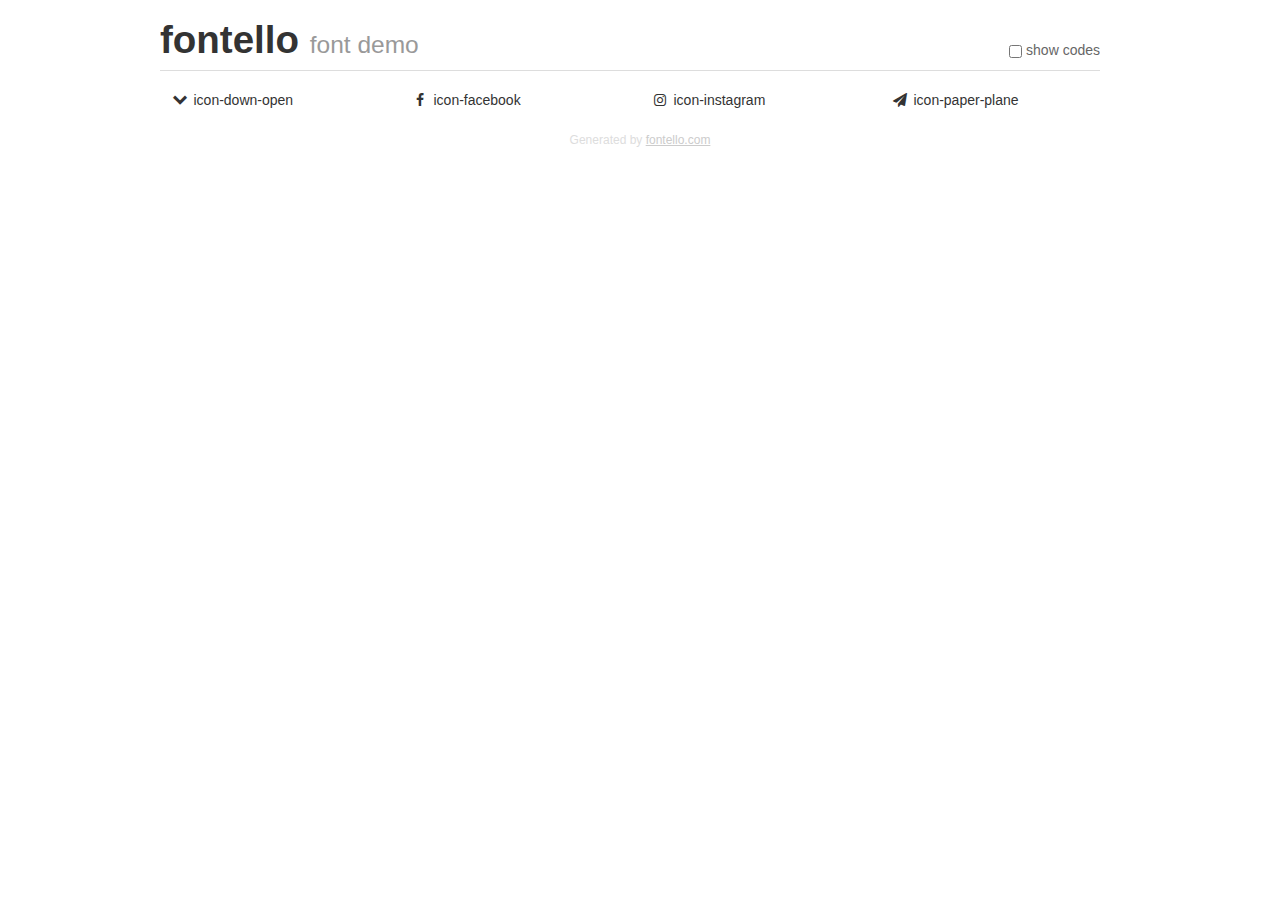
<file: dron_tech/fontello-0daf6fe3/demo.html>
<!DOCTYPE html>
<html>
  <head>
  <!--[if lt IE 9]><script language="javascript" type="text/javascript" src="//html5shim.googlecode.com/svn/trunk/html5.js"></script><![endif]-->
  <meta charset="UTF-8">
  <style>
    html {
      font-size: 100%;
      -webkit-text-size-adjust: 100%;
      -ms-text-size-adjust: 100%;
    }
    a:focus {
      outline: thin dotted #333;
      outline: 5px auto -webkit-focus-ring-color;
      outline-offset: -2px;
    }
    a:hover,
    a:active {
      outline: 0;
    }
    input {
      margin: 0;
      font-size: 100%;
      vertical-align: middle;
      *overflow: visible;
      line-height: normal;
    }
    input::-moz-focus-inner {
      padding: 0;
      border: 0;
    }
    body {
      margin: 0;
      font-family: "Helvetica Neue", Helvetica, Arial, sans-serif;
      font-size: 14px;
      line-height: 20px;
      color: #333;
      background-color: #fff;
    }
    a {
      color: #08c;
      text-decoration: none;
    }
    a:hover {
      color: #005580;
      text-decoration: underline;
    }
    .row {
      margin-left: -20px;
      *zoom: 1;
    }
    .row:before,
    .row:after {
      display: table;
      content: "";
      line-height: 0;
    }
    .row:after {
      clear: both;
    }
    .span3 {
      float: left;
      min-height: 1px;
      margin-left: 20px;
      width: 220px;
    }
    .container {
      width: 940px;
      margin-right: auto;
      margin-left: auto;
      *zoom: 1;
    }
    .container:before,
    .container:after {
      display: table;
      content: "";
      line-height: 0;
    }
    .container:after {
      clear: both;
    }
    small {
      font-size: 85%;
    }
    h1 {
      margin: 10px 0;
      font-family: inherit;
      font-weight: bold;
      line-height: 20px;
      color: inherit;
      text-rendering: optimizelegibility;
      line-height: 40px;
      font-size: 38.5px;
    }
    h1 small {
      font-weight: normal;
      line-height: 1;
      color: #999;
      font-size: 24.5px;
    }

    body {
      margin-top: 90px;
    }
    .header {
      position: fixed;
      top: 0;
      left: 50%;
      margin-left: -480px;
      background-color: #fff;
      border-bottom: 1px solid #ddd;
      padding-top: 10px;
      z-index: 10;
    }
    .footer {
      color: #ddd;
      font-size: 12px;
      text-align: center;
      margin-top: 20px;
    }
    .footer a {
      color: #ccc;
      text-decoration: underline;
    }
    .the-icons {
      font-size: 14px;
      line-height: 24px;
    }
    .switch {
      position: absolute;
      right: 0;
      bottom: 10px;
      color: #666;
    }
    .switch input {
      margin-right: 0.3em;
    }
    .codesOn .i-name {
      display: none;
    }
    .codesOn .i-code {
      display: inline;
    }
    .i-code {
      display: none;
    }
    @font-face {
      font-family: 'fontello';
      src: url('./font/fontello.eot?38093053');
      src: url('./font/fontello.eot?38093053#iefix') format('embedded-opentype'),
           url('./font/fontello.woff?38093053') format('woff'),
           url('./font/fontello.ttf?38093053') format('truetype'),
           url('./font/fontello.svg?38093053#fontello') format('svg');
      font-weight: normal;
      font-style: normal;
    }
    .demo-icon {
      font-family: "fontello";
      font-style: normal;
      font-weight: normal;
      speak: never;
     
      display: inline-block;
      text-decoration: inherit;
      width: 1em;
      margin-right: .2em;
      text-align: center;
      /* opacity: .8; */
     
      /* For safety - reset parent styles, that can break glyph codes*/
      font-variant: normal;
      text-transform: none;
     
      /* fix buttons height, for twitter bootstrap */
      line-height: 1em;
     
      /* Animation center compensation - margins should be symmetric */
      /* remove if not needed */
      margin-left: .2em;
     
      /* You can be more comfortable with increased icons size */
      /* font-size: 120%; */
     
      /* Font smoothing. That was taken from TWBS */
      -webkit-font-smoothing: antialiased;
      -moz-osx-font-smoothing: grayscale;
     
      /* Uncomment for 3D effect */
      /* text-shadow: 1px 1px 1px rgba(127, 127, 127, 0.3); */
    }
    </style>
    <link rel="stylesheet" href="css/animation.css"><!--[if IE 7]><link rel="stylesheet" href="css/" + font.fontname + "-ie7.css"><![endif]-->
    <script>
      function toggleCodes(on) {
        var obj = document.getElementById('icons');
      
        if (on) {
          obj.className += ' codesOn';
        } else {
          obj.className = obj.className.replace(' codesOn', '');
        }
      }
    </script>
  </head>
  <body>
    <div class="container header">
      <h1>fontello <small>font demo</small></h1>
      <label class="switch">
        <input type="checkbox" onclick="toggleCodes(this.checked)">show codes
      </label>
    </div>
    <div class="container" id="icons">
      <div class="row">
        <div class="span3" title="Code: 0xe800">
          <i class="demo-icon icon-down-open">&#xe800;</i> <span class="i-name">icon-down-open</span><span class="i-code">0xe800</span>
        </div>
        <div class="span3" title="Code: 0xf09a">
          <i class="demo-icon icon-facebook">&#xf09a;</i> <span class="i-name">icon-facebook</span><span class="i-code">0xf09a</span>
        </div>
        <div class="span3" title="Code: 0xf16d">
          <i class="demo-icon icon-instagram">&#xf16d;</i> <span class="i-name">icon-instagram</span><span class="i-code">0xf16d</span>
        </div>
        <div class="span3" title="Code: 0xf1d8">
          <i class="demo-icon icon-paper-plane">&#xf1d8;</i> <span class="i-name">icon-paper-plane</span><span class="i-code">0xf1d8</span>
        </div>
      </div>
    </div>
    <div class="container footer">Generated by <a href="https://fontello.com">fontello.com</a></div>
  </body>
</html>
</file>
<file: dron_tech/fontello-0daf6fe3/css/animation.css>
/*
   Animation example, for spinners
*/
.animate-spin {
  -moz-animation: spin 2s infinite linear;
  -o-animation: spin 2s infinite linear;
  -webkit-animation: spin 2s infinite linear;
  animation: spin 2s infinite linear;
  display: inline-block;
}
@-moz-keyframes spin {
  0% {
    -moz-transform: rotate(0deg);
    -o-transform: rotate(0deg);
    -webkit-transform: rotate(0deg);
    transform: rotate(0deg);
  }

  100% {
    -moz-transform: rotate(359deg);
    -o-transform: rotate(359deg);
    -webkit-transform: rotate(359deg);
    transform: rotate(359deg);
  }
}
@-webkit-keyframes spin {
  0% {
    -moz-transform: rotate(0deg);
    -o-transform: rotate(0deg);
    -webkit-transform: rotate(0deg);
    transform: rotate(0deg);
  }

  100% {
    -moz-transform: rotate(359deg);
    -o-transform: rotate(359deg);
    -webkit-transform: rotate(359deg);
    transform: rotate(359deg);
  }
}
@-o-keyframes spin {
  0% {
    -moz-transform: rotate(0deg);
    -o-transform: rotate(0deg);
    -webkit-transform: rotate(0deg);
    transform: rotate(0deg);
  }

  100% {
    -moz-transform: rotate(359deg);
    -o-transform: rotate(359deg);
    -webkit-transform: rotate(359deg);
    transform: rotate(359deg);
  }
}
@-ms-keyframes spin {
  0% {
    -moz-transform: rotate(0deg);
    -o-transform: rotate(0deg);
    -webkit-transform: rotate(0deg);
    transform: rotate(0deg);
  }

  100% {
    -moz-transform: rotate(359deg);
    -o-transform: rotate(359deg);
    -webkit-transform: rotate(359deg);
    transform: rotate(359deg);
  }
}
@keyframes spin {
  0% {
    -moz-transform: rotate(0deg);
    -o-transform: rotate(0deg);
    -webkit-transform: rotate(0deg);
    transform: rotate(0deg);
  }

  100% {
    -moz-transform: rotate(359deg);
    -o-transform: rotate(359deg);
    -webkit-transform: rotate(359deg);
    transform: rotate(359deg);
  }
}
</file>
